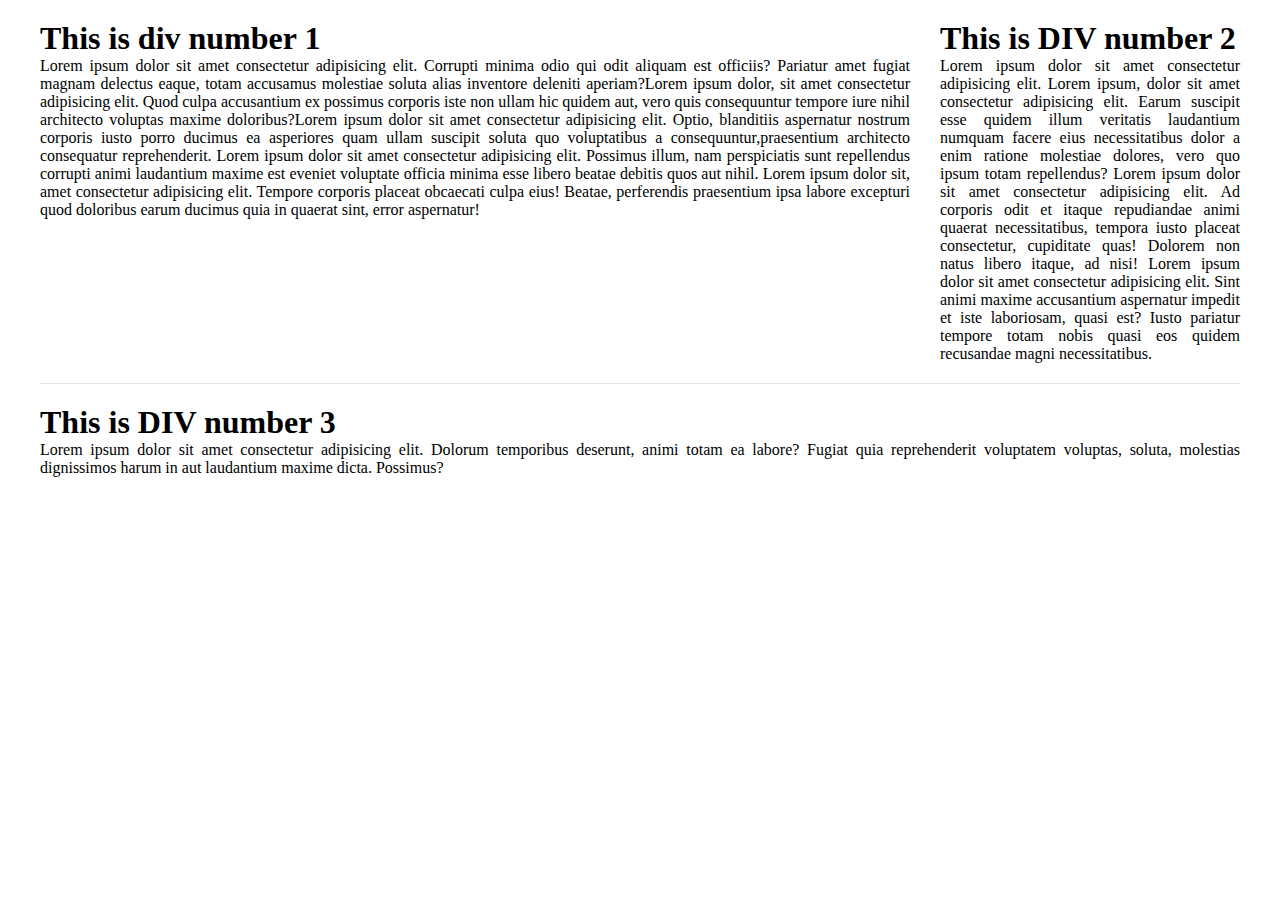
<file: Basics/index.html>
<!DOCTYPE html>
<html lang="en">
  <head>
    <meta charset="UTF-8" />
    <meta name="viewport" content="width=device-width, initial-scale=1.0" />
    <title>Document</title>
    <link rel="stylesheet" href="./style.css" />
  </head>
  <body>
    <div class="container">
      <div class="div-1">
        <h1>This is div number 1</h1>
        <p>
          Lorem ipsum dolor sit amet consectetur adipisicing elit. Corrupti minima odio qui odit aliquam est officiis? Pariatur amet fugiat magnam delectus eaque, totam accusamus molestiae soluta alias inventore deleniti aperiam?Lorem ipsum dolor, sit amet consectetur adipisicing elit. Quod culpa accusantium ex possimus corporis iste non ullam hic quidem aut, vero quis consequuntur tempore iure nihil architecto voluptas maxime doloribus?Lorem ipsum dolor sit amet consectetur adipisicing elit. Optio, blanditiis aspernatur nostrum corporis iusto porro ducimus ea asperiores quam ullam suscipit soluta quo voluptatibus a consequuntur,praesentium architecto consequatur reprehenderit. Lorem ipsum dolor sit amet consectetur adipisicing elit. Possimus illum, nam perspiciatis sunt repellendus corrupti animi laudantium maxime est eveniet voluptate officia minima esse libero beatae debitis quos aut nihil. Lorem ipsum dolor sit, amet consectetur adipisicing elit. Tempore corporis placeat obcaecati culpa eius! Beatae, perferendis praesentium ipsa labore excepturi quod doloribus earum ducimus quia in quaerat sint, error aspernatur!
        </p>
      </div>

      <div class="div-2">
        <h1>This is DIV number 2</h1>
        <p>
          Lorem ipsum dolor sit amet consectetur adipisicing elit. Lorem ipsum, dolor sit amet consectetur adipisicing elit. Earum suscipit esse quidem illum veritatis laudantium numquam facere eius necessitatibus dolor a enim ratione molestiae dolores, vero quo ipsum totam repellendus? Lorem ipsum dolor sit amet consectetur adipisicing elit. Ad corporis odit et itaque repudiandae animi quaerat necessitatibus, tempora iusto placeat consectetur, cupiditate quas! Dolorem non natus libero itaque, ad nisi! Lorem ipsum dolor sit amet consectetur adipisicing elit. Sint animi maxime accusantium aspernatur impedit et iste laboriosam, quasi est? Iusto pariatur tempore totam nobis quasi eos quidem recusandae magni necessitatibus.
        </p>
      </div>

      <div class="clearfix"></div>

      <div class="div-3">
        <h1>This is DIV number 3</h1>
        <p>
          Lorem ipsum dolor sit amet consectetur adipisicing elit. Dolorum temporibus deserunt, animi totam ea labore?
          Fugiat quia reprehenderit voluptatem voluptas, soluta, molestias dignissimos harum in aut laudantium maxime
          dicta. Possimus?
        </p>
      </div-3>
    </div>
  </body>
</html>
</file>
<file: Basics/style.css>
* {
  padding: 0;
  margin: 0;
  box-sizing: border-box;
}

.clearfix::after {
  content: '';
  display: table;
  clear: both;
}

.container {
  width: 1200px;
  text-align: justify; /* test along whole div, stretch text with spaces */
  margin: 20px auto 0 auto; /*top, right, bottom, left*/
}

.div-1 {
  width: 75%;
  /* float allowing us to push element to the left or to the right allowing other element to wrap around it */
  float: left;
  padding-right: 30px;
  padding-bottom: 20px;
}

.div-2 {
  width: 25%;
  float: left;
  padding-bottom: 20px;
}

.div-3 {
  padding-top: 20px;
  border-top: 1px solid rgba(0, 0, 0, 0.1);
}
</file>
